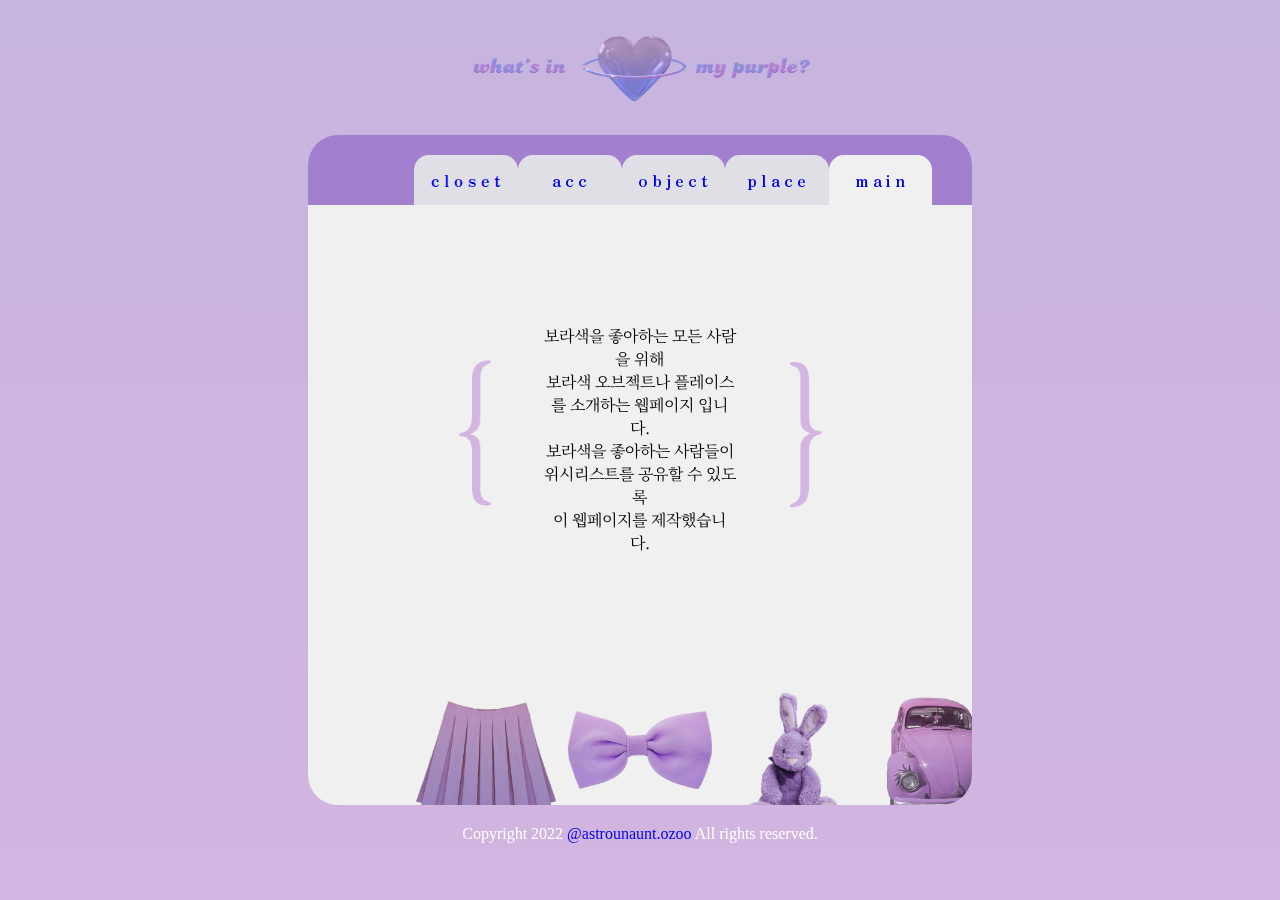
<file: index.html>
<!DOCTYPE html>
<html>
    <header>
        <meta charset="utf-8">
        <meta name="viewport" content="width=device-width, initial-scale=1.0, maximum-scale=1.0, user-scalable=0" />
        <link href="style.css" type="text/css" rel="stylesheet">
        <meta name="description" content="보라를 좋아하는 모든 이들을 위한 보라색인 모든 것을 담은 웹사이트">

        <title>what's in my purple?</title>
        <script type="text/javascript" defer src="script.js"></script>
        <script src="https://code.jquery.com/jquery-3.6.1.min.js" integrity="sha256-o88AwQnZB+VDvE9tvIXrMQaPlFFSUTR+nldQm1LuPXQ=" crossorigin="anonymous"></script>

        <!-- main logo -->
        <div style="text-align:center;"><a href="mainpage.html"><img src="mainlogocrop.gif" alt="mainlogo" width="65%" ></a></div>
    </header>
    <!-- menu -->
    <nav>
        <div id="menu">
            <ul class="menu">
                <li><a href="closet.html" >c l o s e t</a></li>
                <li><a href="acc.html" >a c c</a></li>
                <li><a href="object.html" >o b j e c t</a></li>
                <li><a href="place.html" >p l a c e</a></li>
                <li style="background-color: #f0f0f0;"><a href="mainpage.html" >m a i n</a></li>
            </ul>
        </div>
    </nav>

    <body>
        <section>
            <!-- data box -->
            <div class="maindesc">
              <table>
                <tr>
                  <td style="width:300px;"><img src="leftbox.png" width="70px"></td>
                  <td style="width:700px;"><p style="text-align: center;">보라색을 좋아하는 모든 사람을 위해<br>
                    보라색 오브젝트나 플레이스를 소개하는 웹페이지 입니다.<br>
                    보라색을 좋아하는 사람들이 위시리스트를 공유할 수 있도록<br>
                    이 웹페이지를 제작했습니다. </p></td>
                    <td style="width:300px;"><img src="rightbox.png" width="70px"></td>
                <tr>
              </table>
            </div>

            <!-- icons -->
            <div id="icons">
            <table>
                <tr>
                  <td style="width:220px;"><a href="closet.html"><img src="closet.png" onmouseover="this.src='closet_on.png';" onmouseout="this.src='closet.png';" width="150px" id="icon"></a></td>
                  <td style="width:220px;"><a href="acc.html"><img src="accessary.png" onmouseover="this.src='accessary_on.png';" onmouseout="this.src='accessary.png';" width="150px" id="icon"></a></td>
                  <td style="width:220px;"><a href="object.html"><img src="object.png" onmouseover="this.src='object_on.png';" onmouseout="this.src='object.png';" width="150px" id="icon"></a></td>
                  <td style="width:220px;"><a href="place.html"><img src="place.png" onmouseover="this.src='place_on.png';" onmouseout="this.src='place.png';" width="150px" id="icon"></a></td>
                <tr>
            </table>
          </div>

            <!-- form write -->
            <div>
              <h1 style="display:inline-block;">i wanna know your purple</h1>
              <div style="display:inline-block;"><input type="button" value="show!"id="myButton" onclick="toggleForm()"/></div>
            </div>
            <div id="form" style="display:none;">
              <p>show your purple </p><br>
              <form>
                무슨 종류인가요? <select name="icons">
                  <option value="1">c l o s e t</option>
                  <option value="2">a c c</option>
                  <option value="3">o b j e c t</option>
                  <option value="4">p l a c e</option>
                  </select> <br> <br>
                <label>대표 이미지가 있나요? <span id="span"> u p l o a d </span><input type="file" class="putimg"></label> <br><br>
                <label>정보 페이지 링크를 알려주세요! <input type="url" class="input" placeholder="ex: www.whatsinyourpurple.com" size="30"></label><br><br>
                <label>코멘트나 개발자에게 할말을 자유롭게 해주세요! <input type="textarea" class="input" placeholder="ex: 흰색 패딩과 매치 시 귀여워요!" size="30"></label>
                <input type="submit" value="제출" class="btn" onclick="alertA()"><input type="button" value="닫기" class="btn" onclick="closeBtn()">
              </form>
            </div>
        </section>
    </body>

    <!-- web's footer -->
    <footer>
        Copyright 2022 <a href="https://www.instagram.com/astronaunt.ozoo/">@astrounaunt.ozoo</a> All rights reserved.<br>
    </footer>
</html>
</file>
<file: style.css>
@import url('https://fonts.googleapis.com/css2?family=Nanum+Pen+Script&family=Noto+Serif+KR:wght@600&family=Zen+Antique&display=swap');

html::-webkit-scrollbar {
    display: none;
}

html {
    height: 100%;
}

#menu {
    height: 70px;
    background: #a37fd0;
    padding-left: 10%;
    padding-right: 25%;
    margin-bottom: 0%;
    margin-top: 0%;
    border-top-left-radius: 30px;
    border-top-right-radius: 30px;
}

.menu {
    width: 120%;
    height: 10%;
}

.menu>li {
    margin-top: 20px;
    float: left;
    width: 20%;
    line-height: 50px;
    text-align: center;
    position: relative;
    background-color: #e1dfe6;
    border-top-left-radius: 15px;
    border-top-right-radius: 15px;
    list-style: none;
    font-family: 'Zen Antique', serif;
    font-weight: 400;
}

.menu>li:hover {
    background-color: #f0f0f0;
}

a {
    animation-name: color;
    animation-duration: 5s;
    animation-iteration-count: infinite;
    text-decoration: none;
}

h2, h1, h3 {
    animation-name: color;
    animation-duration: 5s;
    animation-iteration-count: infinite;
}

@keyframes color {
    0% {color: #9286d7;}
    50% {color: #ac7ccd;}
    100% {color: #9286d7;}
}

section {
    border-bottom-left-radius: 30px;
    border-bottom-right-radius: 30px;
    background-color: #f0f0f0;
    color: 353237;
    padding: 50px;
    font-family: 'Noto Serif KR', serif;
    text-align: center;
    height: 500px;
    overflow-y: scroll;
}

#box {
    display: inline-block;
}

.header, body {
    padding-top: 0px;
    padding-bottom: 0px;
    padding-left: 300px;
    padding-right: 300px;
    background: linear-gradient(0deg, #d2b5e0 0%, #c6b5e0 100%);
    zoom: 1;
}

section::-webkit-scrollbar {
    display: none;
}

header {
    margin-top: 0%;
    margin-bottom: 0%;
}

footer {
    text-align: center;
    margin-top: 20px;
    margin-bottom: 21px;
    color: white;
}

.btn {
    margin-left: 10px;
	background:white;
    border-style: none;
    font-family: 'Noto Serif KR', serif;
	cursor:pointer;
	color:#d2b5e0;
	font-size:13px;
	padding:7px 10px;
	text-decoration:none;
}

.btn:hover {
	background:#d2b5e0;
    color: #ffff;
    border-color: none;
}

/* main page */

table {
    display: inline-block;
    padding: 50px;
}

h1 {
    font-size: 40px;
}

#myButton {
    margin-left: 20px;
	background:white;
	border-radius:23px;
    border-style: none;
	cursor:pointer;
	color:#ac7ccd;
	font-family:'Zen Antique', serif;
	font-size:20px;
	padding:16px 25px;
	text-decoration:none;
}
#myButton:hover {
	background:linear-gradient(to bottom, #9286d7 5%, #ac7ccd 100%);
    color: #ffff;
    border-color: none;
}
#myButton:active {
	position:float;
	top:1px;
}

#form>p {
    color: #d2b5e0;
    margin: 0px;
    font-size: larger;
}
#form {
    margin: 10px 200px;
    text-align: left;
    padding: 20px;
    border-color: #d2b5e0;
    border-style: solid;
}

::placeholder {
    color:#d2b5e0;
    font-family: 'Nanum Pen Script';
    font-size: 20px;
}

#span {
    margin-left: 10px;
    color:#d2b5e0;
    font-family: 'Nanum Pen Script';
    background-color: white;
    font-size: 20px;
}

select {
    margin-left: 10px;
    color:#d2b5e0;
    font-family: 'Nanum Pen Script';
    font-size: 20px;
    border-style: none;
}

.putimg {
    visibility: hidden;
}
.input {
    margin-left: 10px;
    color:#d2b5e0;
    border-color: #d2b5e0;
    border-style: none;
}

#hw {
    background-color: #6f77cc;
    color: white;
}

#hw:hover {
    background-color: white;
    color:#6f77cc;
}

/* item page */
#itemtable {
    border-spacing: 30px 0px;
    margin-left: auto; margin-right: auto;
    padding-bottom: 0px;
    padding-top: 30px;
    display: inline-block;
    
}
#itembox {
    border-color: #d2b5e0;
    border-style: solid;
    background-color: #d2b5e0;
    
}

#itembox>img {
    width: 300px;
    height: 300px;

}

#itemdes {
    background-color: #d2b5e0;
    color: white;
    border-color: #d2b5e0;
    border-style: solid;
    border-top-style: none;
    text-align: left;
}

/* modal */
  
.modal {
    position:absolute; 
    width:100%; height:100%; 
    background: rgba(0,0,0,0.5); 
    top:0; left:0; 
    display:none;
  }
  
.modal__content {
    text-align: left;
    position: relative;
    background-color: white;
    border-radius: 10px;
    top:300px; left:770px;
    padding: 10px 25px;
    width: 15%; height: 40%;
    font-family: 'Noto Serif KR', serif;
    font-size: 20px;
}
  
.modalgo {
    margin-left: 10px;
	background:white;
    border-style: none;
    font-family: 'Noto Serif KR', serif;
	cursor:pointer;
	color:#d2b5e0;
	font-size:20px;
	padding:7px 10px;
	text-decoration:none;
  }

.modalgo:hover {
	background:#d2b5e0;
    color: #ffff;
    border-color: none;
}

  #modalbtn {
    margin: 5px;
	background:rgb(241, 241, 241);
    border-style: none;
	cursor:pointer;
	color:#ac7ccd;
	font-family:'Zen Antique', serif;
	font-size:20px;
	padding:10px 99px;
	text-decoration:none;
  }

#modalbtn:hover {
	background:#ac7ccd;
    color: #ffff;
    border-color: none;
}
#modalbtn:active {
	position:float;
	top:1px;
}
</file>
